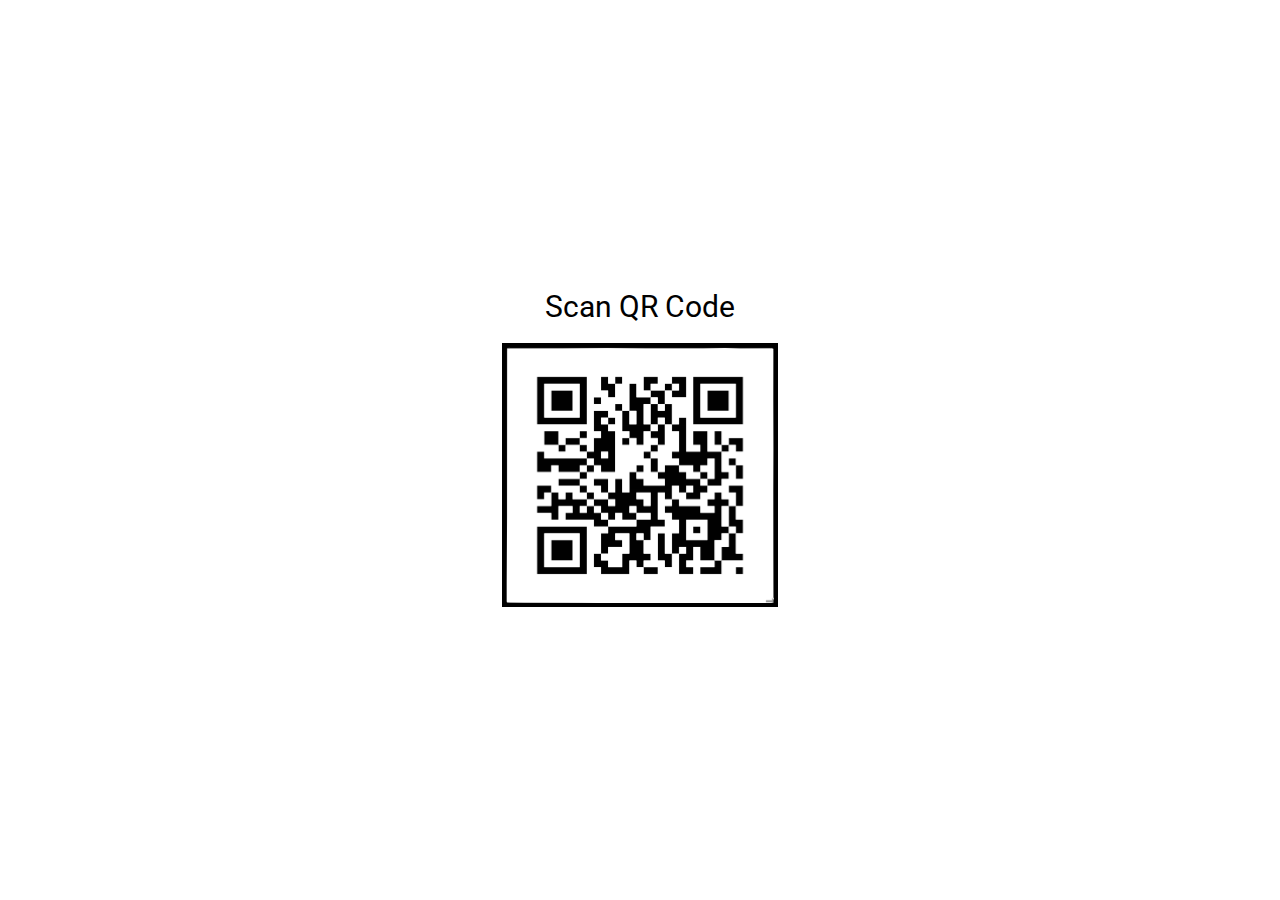
<file: index.html>
<!DOCTYPE html>
<html lang="en">

<head>
    <meta charset="UTF-8">
    <meta http-equiv="X-UA-Compatible" content="IE=edge">
    <meta name="viewport" content="width=device-width, initial-scale=1.0">
    <link rel="preconnect" href="https://fonts.googleapis.com">
    <link rel="preconnect" href="https://fonts.gstatic.com" crossorigin>
    <link href="https://fonts.googleapis.com/css2?family=Roboto:wght@100;300;400;500;700;900&display=swap"
        rel="stylesheet">
    <title>Document</title>
    <style>
        * {
            margin: 0;
            padding: 0;
            box-sizing: border-box;
            font-family: roboto;
        }

        /* screen first style start */
        .first_screen_style,
        .second_section_style {
            display: flex;
            flex-direction: column;
            justify-content: center;
            align-items: center;
            height: 100vh;
        }

        .scan_box_style img {
            border: 4px solid #000;
            width: 88%;
        }

        .scan_box_style {
            text-align: center;
            margin-top: 19px;
        }

        p.scan_qr_text {
            font-size: 30px;
        }

        /* screen first style end */
        /* screen second style  start */
        .dirver_form_input label {
            text-align: center;
            display: block;
            margin-bottom: 4px;
        }

        .driver_input_text {
            margin-bottom: 19px;
        }

        .dirver_form_button input {
            width: 100%;
            padding: 10px;
        }

        /* screen second style  end */

        /* screen third style start */
        .select_vehicle_row {
            display: flex;
            flex-direction: column;
            justify-content: center;
            align-items: center;
        }

        .secectg_vehicle_logo img {
            width: 113px;
        }

        .input_reg_number {
            margin-bottom: 19px;
        }

        /* screen third style end */
    </style>
</head>

<body>
    <!-- screen one start -->
    <section>
        <div class="first_screen_style">
            <p class="scan_qr_text">Scan QR Code</p>
            <div class="scan_box_style">
                <a href="./screentwo.html"><img src="qrcode.png" alt=""></a>
            </div>
        </div>
    </section>
    <!-- screen one end -->

</body>

</html>
</file>
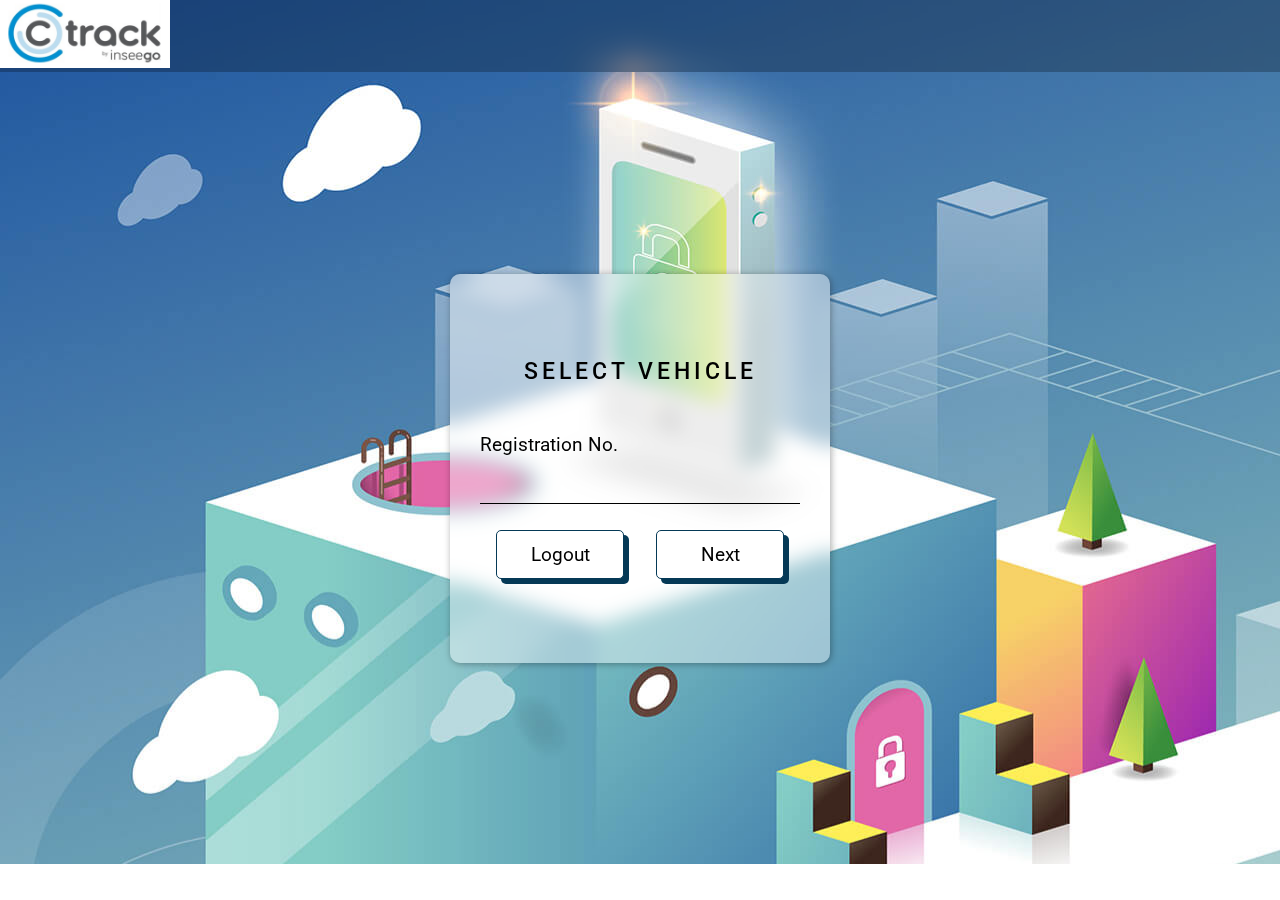
<file: screenthree.html>
<!DOCTYPE html>
<html lang="en">

<head>
    <meta charset="UTF-8">
    <meta http-equiv="X-UA-Compatible" content="IE=edge">
    <meta name="viewport" content="width=device-width, initial-scale=1.0">
    <link rel="preconnect" href="https://fonts.googleapis.com">
    <link rel="preconnect" href="https://fonts.gstatic.com" crossorigin>
    <link href="https://fonts.googleapis.com/css2?family=Roboto:wght@100;300;400;500;700;900&display=swap"
        rel="stylesheet">
        <link rel="stylesheet" href="style.css">
    <title>Document</title>
    
</head>

<body>
    <!-- screen second start -->
    <section>
        <div class="second_section_style">

            <div class="second_section_logo">
                <img src="log.png" alt="">
            </div>
            <div class="second_section_style_row">
                <div class="second_section_style_box">

                    <div class="driver_form">
                        <div class="second_section_logo_for_mobile">
                            <img src="log.png" alt="">
                        </div>
                        <p class="driver_login_txt">SELECT VEHICLE</p>

                        <form action="">
                            <div class="dirver_form_input">
                                <label for="fname">Registration No.</label>
                                <div class="driver_input_text">
                                    <input type="text" id="fname" name="fname" value="" placeholder=""">
                                </div>
                            </div>
                            <!-- <div class="dirver_form_input"> -->
                                <!-- <label for="lname">Password</label> -->
                                <!-- <div class="driver_input_text">
                                    <input type="password" id="pass" name="password" value="" placeholder="Password">
                                </div>
                            </div> --> 
                            <div class="dirver_form_button select_vhecle_row">
                                <input type="button" value="Logout">
                                <input type="button" value="Next">
                            </div>
                        </form>
                    </div>
                </div>
            </div>
        </div>
    </section>
    <!-- screen second end -->

</body>

</html>
</file>
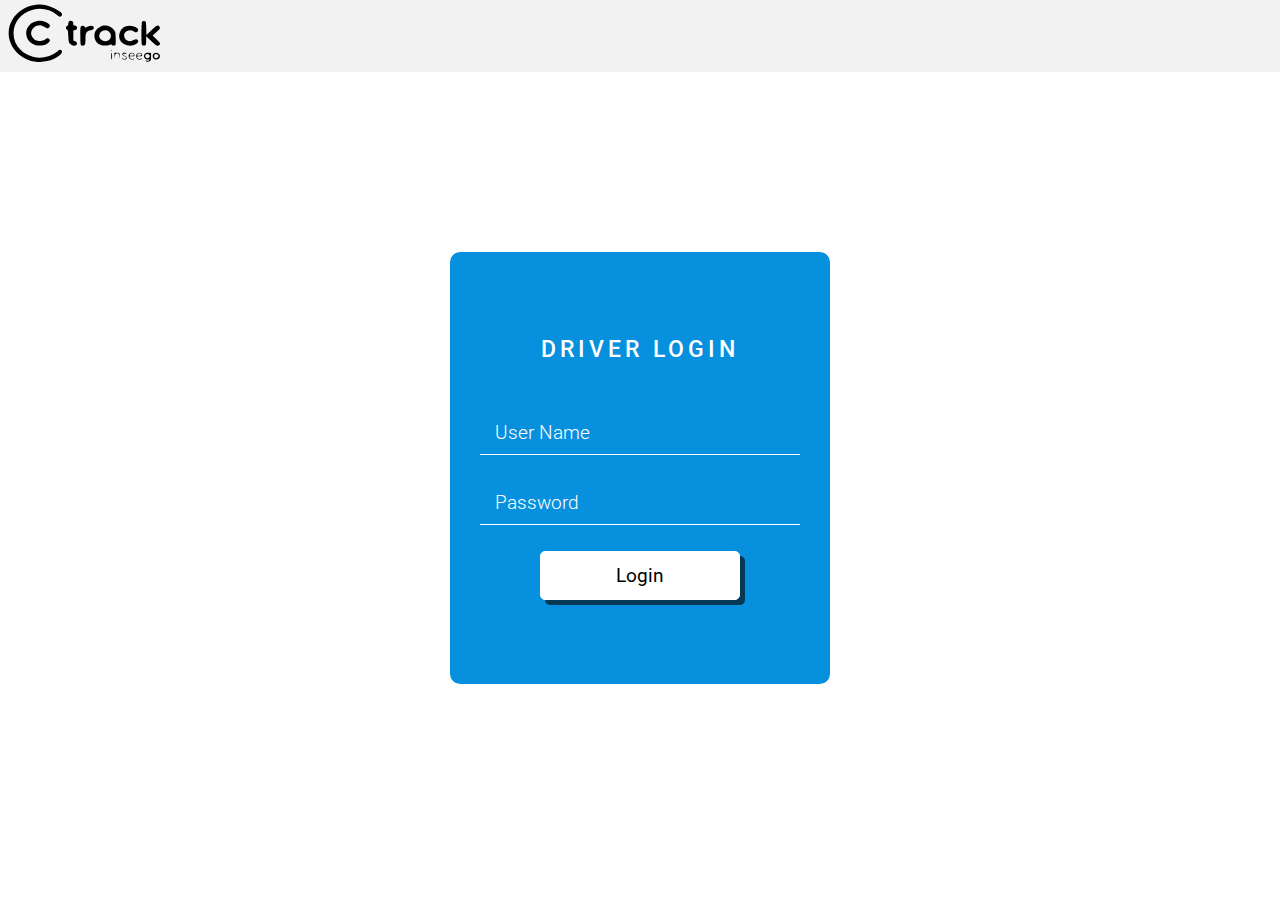
<file: screentwo.html>
<!DOCTYPE html>
<html lang="en">

<head>
    <meta charset="UTF-8">
    <meta http-equiv="X-UA-Compatible" content="IE=edge">
    <meta name="viewport" content="width=device-width, initial-scale=1.0">
    <link rel="preconnect" href="https://fonts.googleapis.com">
    <link rel="preconnect" href="https://fonts.gstatic.com" crossorigin>
    <link href="https://fonts.googleapis.com/css2?family=Roboto:wght@100;300;400;500;700;900&display=swap"
        rel="stylesheet">
    <title>Document</title>
    <style>
        * {
            margin: 0;
            padding: 0;
            box-sizing: border-box;
            font-family: roboto;
        }

        /* screen second style  start */
        .dirver_form_input label {
            text-align: center;
            display: block;
            margin-bottom: 4px;
        }

        .driver_input_text {
            margin-bottom: 19px;
        }

        .dirver_form_button input {
            width: 100%;
            padding: 10px;
        }

        .second_section_logo {
            background: #f2f2f2;
        }

        p.driver_login_txt {
            font-size: 30px;
            font-weight: 900;
            margin-bottom: 19px;
            color: #fff;
        }

        .driver_form {
            width: 380px;
            background: #0790dd;
            padding: 84px 30px;
            border-radius: 10px;
            margin: auto;
        }

        .driver_input_text input {
            height: 44px;
            width: 100%;
            border: none;
        }

        .second_section_style_box {
            display: flex;
            height: 88vh;
        }

        .dirver_form_input label {
            text-align: left;
            display: block;
            margin-bottom: 4px;
            font-size: 19px;
        }

        .driver_form {
            width: 380px;
            background: #0790dd;
            padding: 84px 30px;
            border-radius: 10px;
            margin: auto;
        }

        .second_section_logo img {
            width: 170px;
        }

        .driver_input_text input {
            height: 44px;
            width: 100%;
            border: none;
            font-size: 19px;
            font-weight: 300;
            padding-left: 15px;
            background: transparent;
            color: #fff;
            border-bottom: 1px solid;
            outline: none;
        }

        .driver_input_text input::placeholder {
            color: #fff;
        }

        .driver_input_text {
            margin-bottom: 26px;
        }

        p.driver_login_txt {
            font-size: 23px;
            font-weight: 500;
            margin-bottom: 48px;
            color: #fff;
            text-align: center;
            letter-spacing: 4px;
        }

        .dirver_form_button input {
            width: 100%;
            padding: 12px;
            background: #fff;
            border: 2px solid #fff;
            font-size: 17px;
            color: #0790dd;
            border-radius: 4px;
            cursor: pointer;
        }

        /* .dirver_form_button input:hover {
    background: transparent;
    color: #fff;
} */
        /* .dirver_form_button input::before, .dirver_form_button input::after {
	 position: absolute;
	 content: '';
	 transition: all 0.5s;
} */
        /* .dirver_form_button input {
	 display: inline-block;
	 padding: 20px 40px;
	 color: white;
	 /* position: absolute; */
        /* top: 50%;
	 left: 50%;
	 transform: translate(-50%, -50%);
	 vertical-align: middle; 
	 text-decoration: none;
	 font-size: 4vw;
	 transition: all 0.5s;
	 background-color: #3498db; */
        /*} */
        /* .dirver_form_button input::before {
	 bottom: -15px;
	 height: 15px;
	 width: 100%;
	 left: 8px;
	 transform: skewX(45deg);
	 background-color: #196090;
}
 .dirver_form_button input::after {
	 right: -15px;
	 height: 100%;
	 width: 15px;
	 bottom: -8px;
	 transform: skewY(45deg);
	 background-color: #124364;
}
 .dirver_form_button input:active {
	 margin-left: 10px;
	 margin-top: 10px;
}
 .dirver_form_button input:active::before {
	 bottom: -5px;
	 height: 5px;
	 left: 3px;
}
 .dirver_form_button input:active::after {
	 right: -5px;
	 width: 5px;
	 bottom: -3px;
} */
        .dirver_form_button input {
            position: relative;
            width: 200px;
            color: #000;
            display: block;
            text-decoration: none;
            margin: 0 auto;
            border-radius: 5px;
            border: solid 1px #fff;
            background: #fff;
            text-align: center;
            padding: 12px 28px;
            font-size: 19px;
            -webkit-transition: all 0.1s;
            -moz-transition: all 0.1s;
            transition: all 0.1s;
            -webkit-box-shadow: 0px 9px 0px #053956;
            -moz-box-shadow: 0px 9px 0px #053956;
            box-shadow: 5px 5px 0px #053956;
        }

        .dirver_form_button input:active {
            -webkit-box-shadow: 0px 2px 0px #053956;
            -moz-box-shadow: 0px 2px 0px #053956;
            box-shadow: 0px 2px 0px #053956;
            position: relative;
            top: 8px;
        }

        /* screen second style  end */

        /* screen third style start */
        .second_section_style_row {
            display: flex;
            flex-direction: column;
            justify-content: center;
            align-items: center;
        }

        .secectg_vehicle_logo img {
            width: 113px;
        }

        .input_reg_number {
            margin-bottom: 19px;
        }

        /* screen third style end */
    </style>
</head>

<body>
    <!-- screen second start -->
    <section> 
        <div class="second_section_style">

            <div class="second_section_logo">
                <img src="log.svg" alt="">
            </div>
            <div class="second_section_style_row">
                <div class="second_section_style_box">

                    <div class="driver_form">
                        <p class="driver_login_txt">DRIVER LOGIN</p>

                        <form action="">
                            <div class="dirver_form_input">
                                <!-- <label for="fname">User Name</label> -->
                                <div class="driver_input_text">
                                    <input type="text" id="fname" name="fname" value="" placeholder="User Name">
                                </div>
                            </div>
                            <div class="dirver_form_input">
                                <!-- <label for="lname">Password</label> -->
                                <div class="driver_input_text">
                                    <input type="password" id="pass" name="password" value="" placeholder="Password">
                                </div>
                            </div>
                            <div class="dirver_form_button">
                                <input type="button" value="Login">
                            </div>
                        </form>
                    </div>
                </div>
            </div>
        </div>
    </section>
    <!-- screen second end -->

</body>

</html>
</file>
<file: style.css>
* {
            margin: 0;
            padding: 0;
            box-sizing: border-box;
            font-family: roboto;
        }

        /* screen second style  start */
        .dirver_form_input label {
            text-align: center;
            display: block;
            margin-bottom: 4px;
        }

        .driver_input_text {
            margin-bottom: 19px;
        }

        .dirver_form_button input {
            width: 100%;
            padding: 10px;
        }

        .second_section_logo {
            background: #00000040;
            backdrop-filter: blur(10px);
        }

        p.driver_login_txt {
            font-size: 30px;
            font-weight: 900;
            margin-bottom: 19px;
            color: #fff;
        }



        .driver_input_text input {
            height: 44px;
            width: 100%;
            border: none;
        }

        .second_section_style_box {
            display: flex;
            height: 88vh;
        }

        .dirver_form_input label {
            text-align: left;
            display: block;
            margin-bottom: 4px;
            font-size: 19px;
        }

        .driver_form {
            width: 380px;
            padding: 84px 30px;
            border-radius: 10px;
            margin: auto;
            box-shadow: 1px 1px 7px #00000059;
            backdrop-filter: blur(10px);
            background: #ffffff6b;
        }

        .second_section_logo img {
            width: 170px;
        }

        .driver_input_text input {
            height: 44px;
            width: 100%;
            border: none;
            font-size: 19px;
            font-weight: 300;
            padding-left: 15px;
            background: transparent;
            color: #000;
            border-bottom: 1px solid;
            outline: none;
        }

        .driver_input_text input::placeholder {
            color: #000;
        }

        .driver_input_text {
            margin-bottom: 26px;
        }

        p.driver_login_txt {
            font-size: 23px;
            font-weight: 500;
            margin-bottom: 48px;
            color: #000;
            text-align: center;
            letter-spacing: 4px;
        }

        .dirver_form_button input {
            width: 100%;
            padding: 12px;
            background: #fff;
            border: 2px solid #fff;
            font-size: 17px;
            color: #0790dd;
            border-radius: 4px;
            cursor: pointer;
        }


        .dirver_form_button input {
            position: relative;
            width: 200px;
            color: #000;
            display: block;
            text-decoration: none;
            margin: 0 auto;
            border-radius: 5px;
            border: solid 1px #053956;
            background: #fff;
            text-align: center;
            padding: 12px 28px;
            font-size: 19px;
            -webkit-transition: all 0.1s;
            -moz-transition: all 0.1s;
            transition: all 0.1s;
            -webkit-box-shadow: 0px 9px 0px #053956;
            -moz-box-shadow: 0px 9px 0px #053956;
            box-shadow: 5px 5px 0px #053956;
        }

        .dirver_form_button input:active {
            -webkit-box-shadow: 0px 2px 0px #053956;
            -moz-box-shadow: 0px 2px 0px #053956;
            box-shadow: 0px 2px 0px #053956;
            position: relative;
            top: 8px;
        }

        .second_section_style {
            background: url(bgimg.jpg) no-repeat;
        }

        /* screen second style  end */
        .second_section_logo_for_mobile {
            display: none;
        }

        /*-----------third screen--------------*/
        .dirver_form_button.select_vhecle_row input { 
    width: 128px; 
}
.dirver_form_button.select_vhecle_row {
    display: flex;
}
        /*-----------third screen end--------------*/

        @media only screen and (max-width:767px) {
            .second_section_logo {
                display: none;
            }

            .second_section_logo_for_mobile {
                text-align: center;
                display: block;
            }

            .second_section_logo_for_mobile img {
                width: 76%;
                margin-bottom: 10px;
            }
        }
</file>
